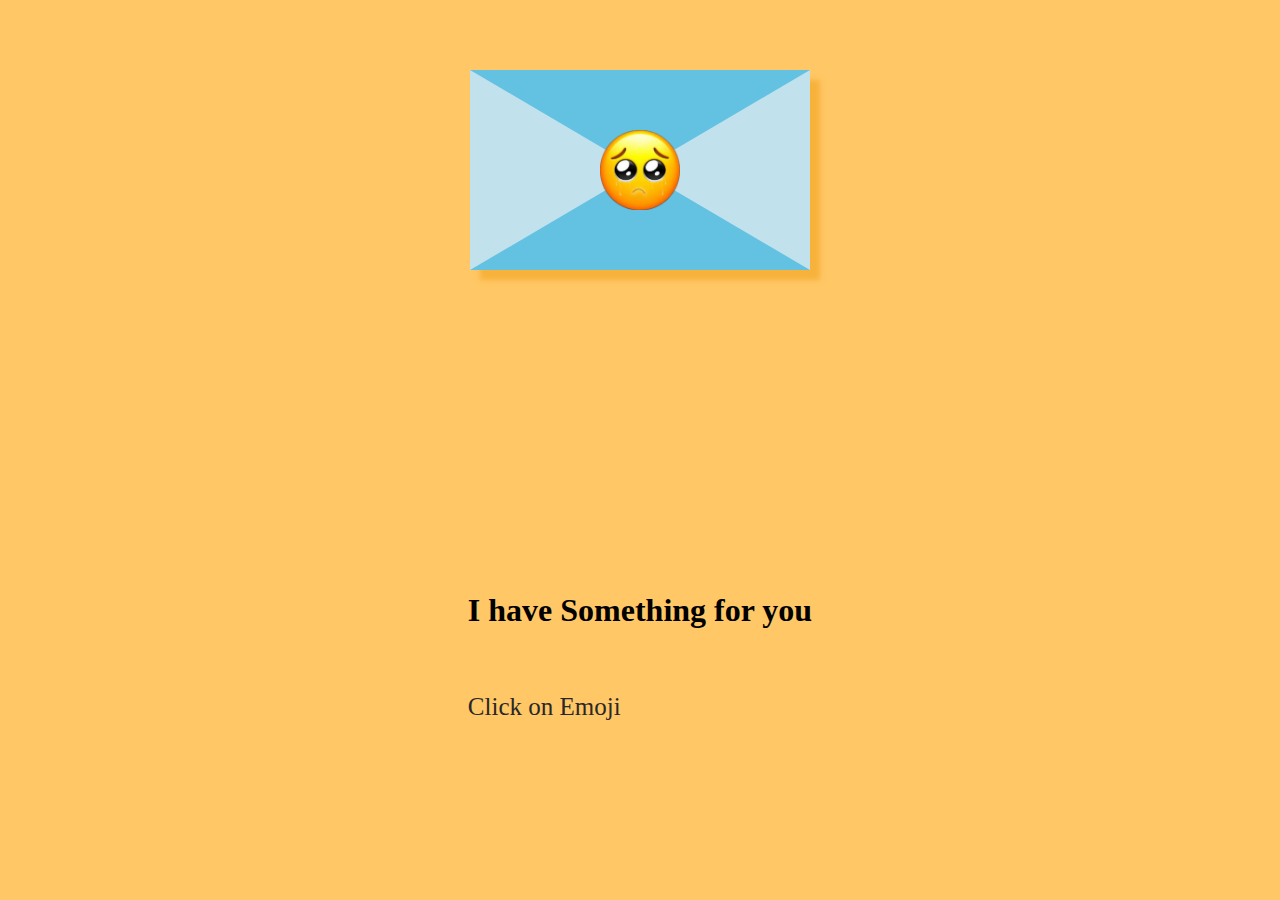
<file: index.html>
<!DOCTYPE html>
<html lang="en">
  <head>
    <meta charset="UTF-8" />
    <meta name="viewport" content="width=device-width, initial-scale=1.0" />
    <title>Document</title>
    <link rel="stylesheet" href="main.css" />
  </head>
  <body>
    <div id="card">
      <a href="letter/index.html"><img src="miss.png" class="miss"></a>
    </div>

    <div class="text">
      <h1>I have Something for you</h1>
      <br />
      <p>Click on Emoji</p>
    </div>
    <script src="main-integrate.js"></script>
  </body>
</html>
</file>
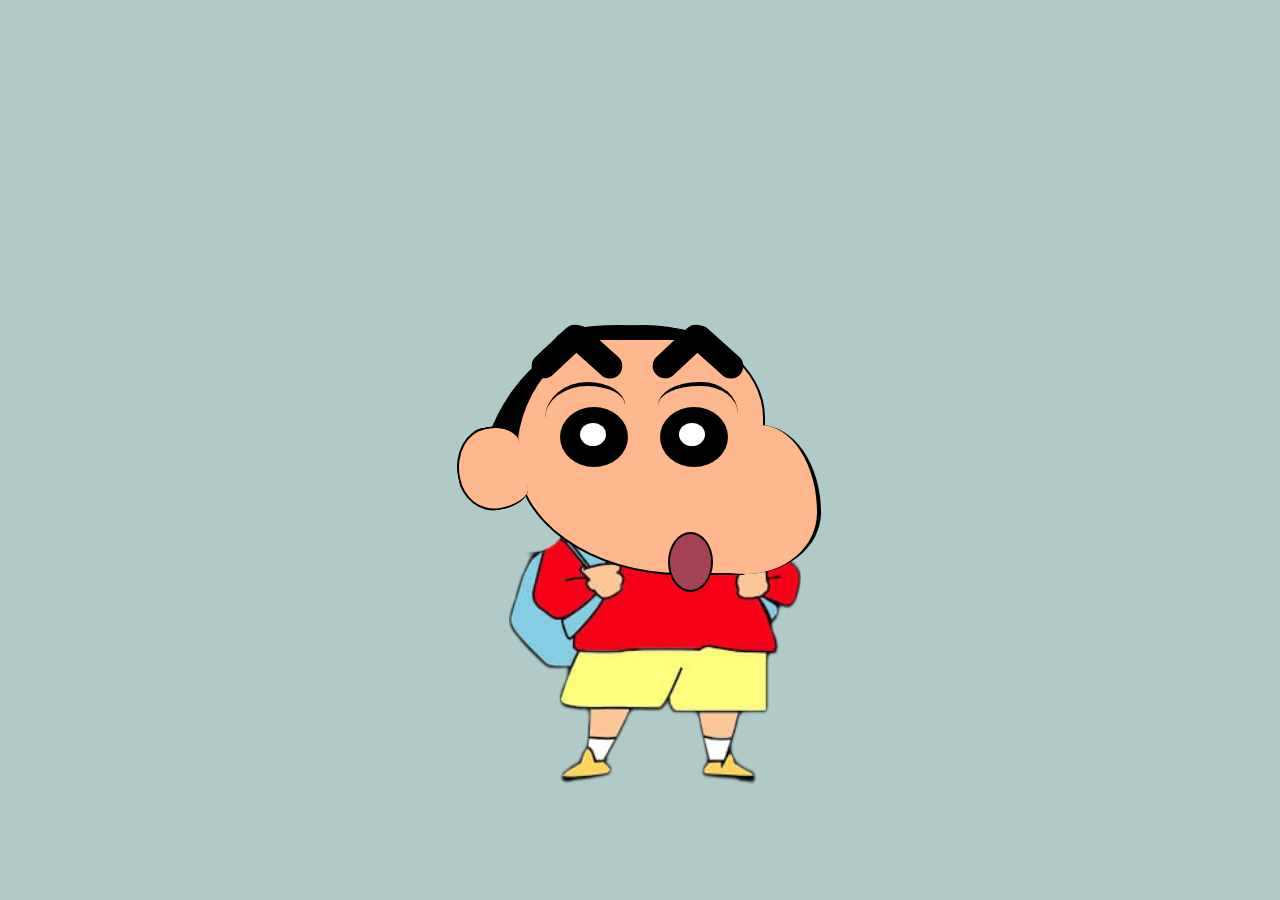
<file: shinchan/index.html>
<!DOCTYPE html>
<html lang="en" >
<head>
  <meta charset="UTF-8">
  <title>CodePen - CSSArt- Crayon Shinchan</title>
  <link rel="stylesheet" href="./style.css">

</head>
<body>
  <div id="head">
    <div class="face">
      <div class="hair"></div>
      <div class="eyebrowLeft"></div>
      <div class="eyebrowRight"></div>
      <div class="eyeLeft"></div>
      <div class="eyeRight"></div>
      <div class="mouth"></div>
    </div>
    <img class="base" src="base.png">
  </div>
  
  <script src="shin-integrate.js"></script>
</body>
</html>
</file>
<file: main.css>
body {
    margin: 70px;
    padding: 0;
    height 100vh;
    display: flex;
    justify-content: center;
    align-items: center;
    background-color: #ffc765;
  }
  
  #card {
    width: 0; 
    height: 0; 
    border-top: 100px solid #63c2e2;
    border-right: 170px solid #c1e1ec;
    border-bottom: 100px solid #63c2e2;
    border-left: 170px solid #c1e1ec;
    box-shadow: 10px 10px 5px #f7b23c;
  }
  
  
  .miss{
    height: 80px;
    margin-top: -40px;
    margin-left: -40px;
  }


  .text{
    position: absolute;
    bottom: 16%;
    margin: 10px;

    
  }
  p{
    font-size: 25px;
    color: #292727;
  }
</file>
<file: shinchan/style.css>
* {
    margin: 0;
    padding: 0;
    box-sizing: border-box;
}

body {
    background-color: #b0cac7;
}

#head {
    width: 100vw;
    height: 100vh;
    position: relative;
    display: flex;
    justify-content: center;
    align-items: center;
}

.face {
    width: 250px;
    height: 250px;
    background-color: #ffb78e;
    position: absolute;
    border-radius: 70% 65% 12% 90% / 70% 50% 70% 65%;
    border: 2px solid #000;
}

.face::before {
    content: "";
    position: absolute;
    width: 65px;
    height: 80px;
    background-color: #ffb78e;
    transform: translate(-60px, 100px) rotate(-10deg);
    border-radius: 80% 65% 73% 80% / 80% 40% 30% 70%;
    border-top: 2px solid #000;
    border-left: 2px solid #000;
    border-bottom: 2px solid #000;
}

.face::after {
    content: "";
    position: absolute;
    width: 155px;
    height: 149px;
    background-color: #ffb78e;
    transform: translate(145px, 98px);
    border-radius: 90% 65% 80% 90% / 40% 100% 70% 60%;
    border-right: 4px solid#000;
}

.hair {
    width: 150px;
    height: 15px; 
    background-color: #000;
    position: absolute;
    border-radius: 45% 65% 0% 100% / 100% 100% 0% 0%;
    top: -2px;
    left: 39px;
}

.hair::before {
    content: "";
    position: absolute;
    width: 100px;
    height: 140px;
    background-color: #000;
    top: -5px;
    left: -49px;
    transform: rotate(19deg);
    z-index: -1;
    border-radius: 100% 0% 0% 100% / 100% 0% 100% 0%;
}

.eyebrowLeft {
    position: absolute;
    background-color: #000;
    width: 67px;
    height: 25px;
    border-radius: 30px;
    transform: rotate(137deg);
    top: 12px;
    left: 9px;
    animation: hello 0.4s infinite ease-in-out;
}

.eyebrowLeft::after {
    content: "";
    position: absolute;
    background-color: #000;
    width: 67px;
    height: 25px;
    border-radius: 30px;
    transform: rotate(85deg);
    top: -24px;
    right: 25px;
}

.eyebrowRight {
    position: absolute;
    background-color: #000;
    width: 67px;
    height: 25px;
    border-radius: 30px;
    transform: rotate(137deg);
    top: 12px;
    left: 130px;
    animation: hello 0.4s infinite ease-in-out;
}

.eyebrowRight::after {
    content: "";
    position: absolute;
    background-color: #000;
    width: 67px;
    height: 25px;
    border-radius: 30px;
    transform: rotate(85deg);
    top: -24px;
    right: 25px;
}

@keyframes hello {
    to {top: -0.01px}
}

.eyeLeft {
    position: absolute;
    background-color: #000;
    width: 68px;
    height: 60px;
    border-radius: 50%;
    top: 80px;
    left: 43px;
}

.eyeLeft::before {
    content: "";
    position: absolute;
    width: 80px;
    height: 60px;
    border-top: 4px solid #000;
    border-radius: 53% 47% 45% 55% / 57% 36% 64% 43%;
    top: -25px;
    left: -15px;
}

.eyeLeft::after {
    content: "";
    position: absolute;
    width: 26px;
    height: 23px;
    background-color: #fff;
    border-radius: 50%;
    top: 16px;
    left: 20px;
}

.eyeRight {
    position: absolute;
    background-color: #000;
    width: 68px;
    height: 60px;
    border-radius: 50%;
    top: 80px;
    left: 143px;
    z-index: 2;
}

.eyeRight::before {
    content: "";
    position: absolute;
    width: 80px;
    height: 60px;
    border-top: 4px solid #000;
    border-radius: 53% 47% 45% 55% / 38% 52% 48% 66%;
    top: -25px;
    left: -2px;
}

.eyeRight::after {
    content: "";
    position: absolute;
    width: 26px;
    height: 23px;
    background-color: #fff;
    border-radius: 50%;
    top: 16px;
    left: 19px;
}

.mouth {
    position: absolute;
    width: 45px;
    height: 60px;
    background-color: rgb(165, 67, 84);
    border-radius: 50%;
    border: 2px solid #000;
    top: 205px;
    right: 50px;
    z-index: 2;
    animation: move 2s infinite ease-in-out;
}

@keyframes move {
    0% {transform: scale(0.3, 0.5)}
    10% {transform: scale(1, 1)}
    20% {transform: scale(0.3, 0.5)}
    30% {transform: scale(1, 1)}
    40% {transform: scale(0.3, 0.7)}
    60% {transform: scale(1, 1)}
    80% {transform: scale(0.8, 0.3)}
    100% {transform: scale(0.5, 0.9)}
}

.base{
  margin-top: 420px;
  margin-left: 30px;
  height: 250px;
}
</file>
